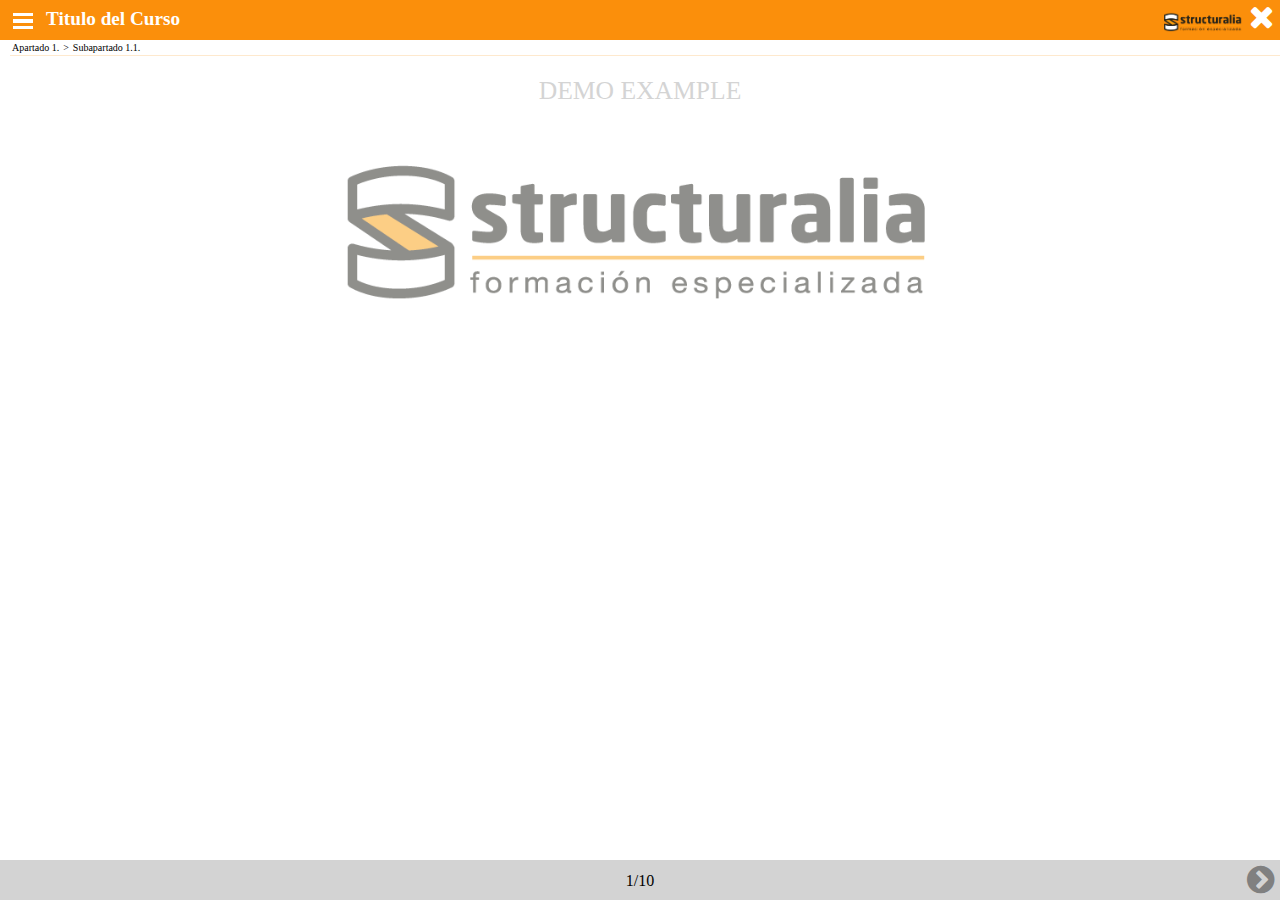
<file: index.html>
<!-- 
	Structuralia Responsive Container  v.1.0.0.
	Update: 06/05/2017
-->

<!DOCTYPE html PUBLIC "-//W3C//DTD XHTML 1.0 Transitional//EN" "http://www.w3.org/TR/xhtml1/DTD/xhtml1-transitional.dtd">
<html xmlns="http://www.w3.org/1999/xhtml">
	<head>
		<title id="main-title"></title>
        <meta http-equiv="Content-Type" content="text/html; charset=utf-8">
        <meta http-equiv="X-UA-Compatible" content="IE=7,8,9,10,11" />
        <meta name="viewport" content="width=device-width, initial-scale=1.0, minimum-scale=1.0, maximum-scale=1.0, user-scalable=no">

        <!-- CSS Styles-->

        <link rel="stylesheet" type="text/css" href="fonts/font-awesome-4.2.0/css/font-awesome.min.css" />
        <link rel="stylesheet" type="text/css" href="css/normalize.css" />
        <link rel="stylesheet" type="text/css" href="css/menu_elastic.css" />
        <link rel="stylesheet" type="text/css" href="css/styles.css" />
        <link rel="stylesheet" type="text/css" href="css/sideMenuStyles.css" />
        <link rel="stylesheet" type="text/css" href="css/hint.css" />
        <link rel="stylesheet" type="text/css" href="css/tools.css" />

        <link rel="stylesheet" type="text/css" href="css/temporal.css" />

        <!-- js -->
        <script src="js/snap.svg-min.js"></script>
        <script src="js/smtModel.js"></script>
        <script src="js/jquery-3.2.1.min.js"></script>
        <script src="js/progressbar.js"></script>
        <script src="js/smt-tools.js"></script>
        <script src="js/traductor.js"></script>

        

	</head>

	<body>
		<div class="container">
			<div class="menu-wrap">
				<nav class="menu">
					<section class="icon-list">
						<a id="demo_1_1p1" href="#"><i class="fa fa-caret-right"></i><span>1. Titulo del punto 1 bastante largo.</span></a>
						<a href="#"><i class="fa fa-caret-right"></i><span>2. Titulo del punto 2 bastante largo.</span></a>
						<a class="subap-a" href="#"><i class="fa fa-caret-right"></i><span >2.1. Titulo del punto 2.1. bastante largo.</span></a>
						<a class="subap-a" href="#"><i class="fa fa-caret-right"></i><span >2.2. Titulo del punto 2.2. bastante largo.</span></a>
						<a class="subap-a" href="#"><i class="fa fa-caret-right"></i><span >2.3. Titulo del punto 2.3. bastante largo.</span></a>
						<a href="#"><i class="fa fa-caret-right"></i><span>3. Titulo del punto 3 bastante largo.</span></a>
					</section>
				</nav>
				<div id="side-menu-tools">
						<div id="smt-documentation" >
							<i class="fa fa-file-text-o " aria-hidden="true" ></i>
						</div  >
						<div id="smt-stats">
							<i class="fa fa-bar-chart" aria-hidden="true"></i>
						</div>
						<div id="smt-help">
							<i class="fa fa-info-circle" aria-hidden="true"></i>
						</div>
					</div>
				<button class="close-button" id="close-button">Close Menu</button>
				<div class="morph-shape" id="morph-shape" data-morph-open="M-1,0h101c0,0,0-1,0,395c0,404,0,405,0,405H-1V0z">
					<svg xmlns="http://www.w3.org/2000/svg" width="100%" height="100%" viewBox="0 0 100 800" preserveAspectRatio="none">
						<path d="M-1,0h101c0,0-97.833,153.603-97.833,396.167C2.167,627.579,100,800,100,800H-1V0z"/>
					</svg>
				</div>
			</div>
			<div id="header-bar">
				<button class="menu-button" id="open-menu-button">Open Menu</button>
				<div id="header-bar-title" >Titulo del Curso</div>
				<button class="fa fa-times fa-2x" id="close-course-button"></button>
				<div id="header-image"></div>
				
			</div>

			<!-- Bread Crumb Container-->
			<section id="breadcrum-container">
				
			</section>
			
			<!--Content Elements -->
			<div class="content-wrap">
				<div id="smt-content" class="content">
				</div>
			</div>
			<!-- /Content Elements -->

		</div>
		<!-- /Container -->

		<!--Footer Elements -->

		<section id = "back_butt" class="back-button-section">
			<div class="back-button-inner">
				<i class="fa fa-undo" aria-hidden="true"></i>
				<div id="back-button"></div>
			</div>
		</section>
		<footer class="footer-bar">
			<button class="fa fa-chevron-circle-left fa-2x" id="left-button"></button>
			<p id="smt-partial-total"></p>
			<button class="fa fa-chevron-circle-right fa-2x" id="right-button"></button>
		</footer>
		<!-- /Footer Elements -->


		<script>
			$( document ).ready(function() {
  				initDemo();
			});
		</script>
		<script src="js/classie.js"></script>
		<script src="js/main3.js"></script>
	</body>
	</html>
</file>
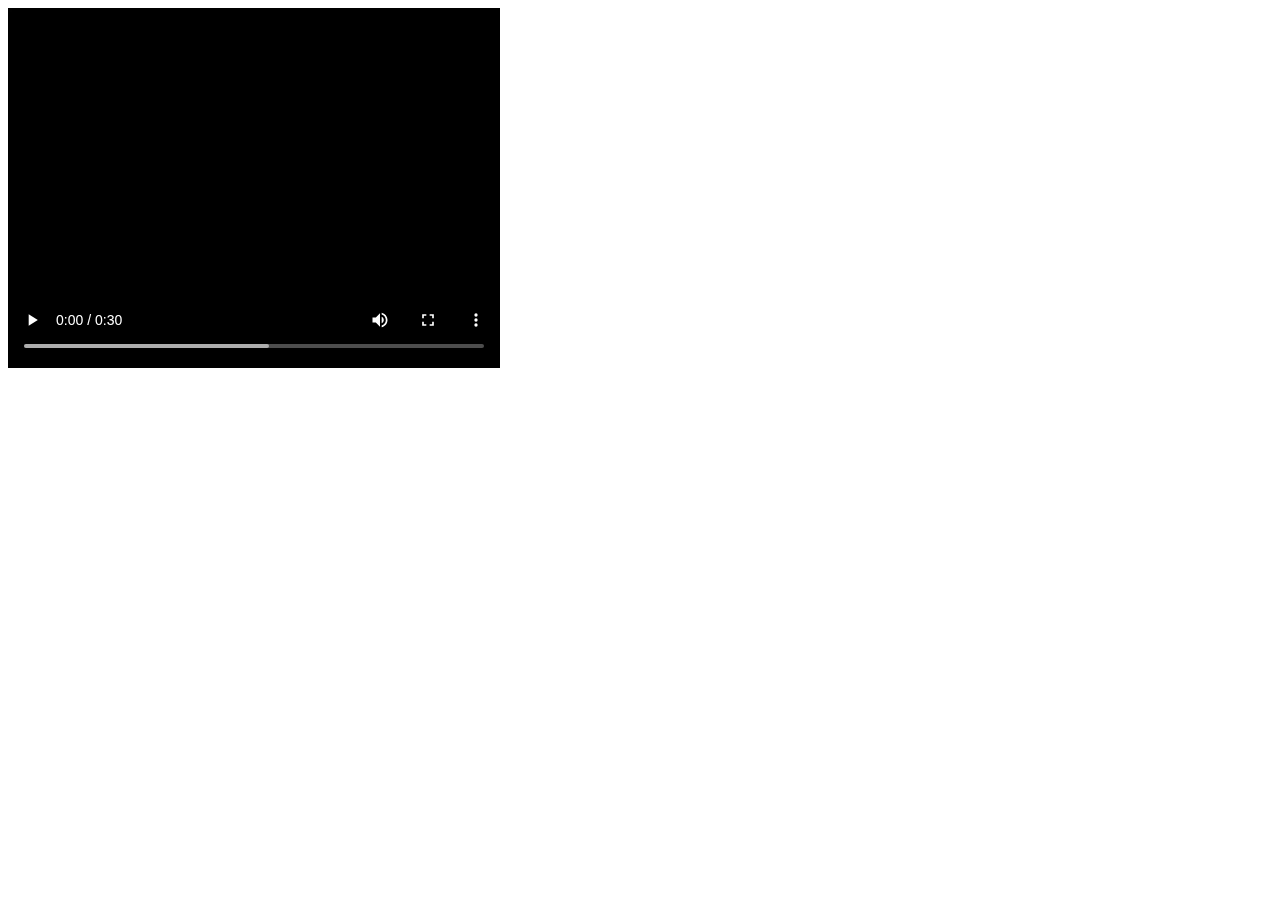
<file: content/tools/help.html>
<!DOCTYPE html>
<html>
<head>
	<title>Help</title>
</head>
<body>
 	<header id = "help_header" class="clearfix"></header>
 	<div id="help_background">
 	<div id="sampleMovie_container">
 		<video id="sampleMovie" preload controls autoplay="autoplay">
 			<source src="/content/video/help.mp4" type='video/mp4; codecs="avc1.42E01E, mp4a.40.2"' />
			<source src="/content/video/help.ogv" type='video/ogg; codecs="theora, vorbis"' />
 			<source src="/content/video/help.webm" type='video/webm; codecs="vp8, vorbis"' />	
		</video>
	</div>
	</div>
 	<script>
		$( document ).ready(function() {
  			initHelp();
		});
	</script>
</body>
</html>
</file>
<file: css/menu_elastic.css>
html, 
body, 
.container, 
.content-wrap {
	overflow: hidden;
	width: 100%;
	height: 100%;
}

.container {
	background: #FFFFFF;
}

.menu-wrap a {
	color: #b8b7ad;
}

.menu-wrap a:hover,
.menu-wrap a:focus {
	color: gray;
	border: none;
}

.content-wrap {
	overflow-y: scroll;
	-webkit-overflow-scrolling: touch;
	-webkit-transition: -webkit-transform 0.3s;
	transition: transform 0.3s;
}

.content {
	position: relative;
	width: 100%;
	height: 100%;
	
}

.content h1{
	margin: 0px;
	padding: 10px 10px 10px 10px;
}

.content::before {
	position: absolute;
	top: 0;
	left: 0;
	z-index: 10;
	width: 100%;
	height: 100%;
	background: rgba(0,0,0,0.3);
	content: '';
	opacity: 0;
	-webkit-transition: opacity 0.3s, -webkit-transform 0s 0.3s;
	transition: opacity 0.3s, transform 0s 0.3s;
	-webkit-transform: translate3d(100%,0,0);
	transform: translate3d(100%,0,0);
}

/* Menu Button */
.menu-button {
	position: fixed;
	z-index: 1000;
	margin: 0.2em;
	padding: 0;
	width: 2em;
	height: 1.8em;
	border: none;
	text-indent: 2.5em;
	font-size: 1.2em;
	color: transparent;
	background: transparent;
}

.menu-button::before {
	position: absolute;
	top: 0.5em;
	right: 0.5em;
	bottom: 0.5em;
	left: 0.5em;
	background: linear-gradient(white 20%, transparent 20%, transparent 40%, white 40%, white 60%, transparent 60%, transparent 80%, white 80%);
	content: '';
}

.menu-button:hover {
	opacity: 0.6;
}

/* Close Button */
.close-button {
	width: 16px;
	height: 16px;
	position: absolute;
	right: 1em;
	top: 1em;
	overflow: hidden;
	text-indent: 16px;
	border: none;
	z-index: 1001;
	background: transparent;
	color: transparent;
}

.close-button::before,
.close-button::after {
	content: '';
	position: absolute;
	width: 2px;
	height: 100%;
	top: 0;
	left: 50%;
	background: #95a5a6;
}

.close-button::before {
	-webkit-transform: rotate(45deg);
	transform: rotate(45deg);
}

.close-button::after {
	-webkit-transform: rotate(-45deg);
	transform: rotate(-45deg);
}

/* Menu */
.menu-wrap {
	position: absolute;
	z-index: 1001;
	width: 300px;
	height: 100%;
	font-size: 1.15em;
	-webkit-transform: translate3d(-300px,0,0);
	transform: translate3d(-300px,0,0);
	-webkit-transition: -webkit-transform 0.3s;
	transition: transform 0.3s;
}

.menu {
	background: #373a47;
	width: calc(100% - 60px);
	height: 100%;
	padding: 2em 1em;

}

.icon-list {
	width: 240px;
	font-family: 'Comfortaa', cursive;
	
}

.icon-list a {
	display: block;
	padding: 0.2em;
	text-decoration: none;
	font-size: 14px;
	transition:all 300ms;
}
.icon-list a:hover {
	color: white;
}

.icon-list a i {
	opacity: 0.5;
}

.icon-list a span {
	margin-left: 10px;
	letter-spacing: 1px;
	font-size: 0.75em;

}

/* Morph Shape */
.morph-shape {
	position: absolute;
	width: 40px;
	height: 100%;
	top: 0;
	right: 0;
	fill: #373a47;
	z-index: 990;
}

/* Shown menu */
.show-menu .menu-wrap {
	-webkit-transform: translate3d(0,0,0);
	transform: translate3d(0,0,0);
}

.show-menu .content-wrap {
	-webkit-transition-delay: 0.1s;
	transition-delay: 0.1s;
	-webkit-transform: translate3d(300px,0,0);
	transform: translate3d(300px,0,0);
}

.show-menu .content::before {
	opacity: 1;
	-webkit-transition: opacity 0.3s;
	transition: opacity 0.3s;
	-webkit-transform: translate3d(0,0,0);
	transform: translate3d(0,0,0);
}
</file>
<file: css/styles.css>
/* Fuentes usadas en el curso */
/* La ruta será fonts/fuenteausar */



/* new clearfix */
.clearfix:after { visibility: hidden; display: block; font-size: 0; content: " "; clear: both; height: 0; }
* html .clearfix { zoom: 1; } /* IE6 */
*:first-child+html .clearfix { zoom: 1; } /* IE7 */

@font-face {
    font-family: 'Comfortaa', cursive;
    src: url(fonts/comfortaa/Comfortaa-Regular.ttf);
}

body {
	-webkit-user-select: none;  /* Chrome all / Safari all */
     -moz-user-select: none;     /* Firefox all */
     -ms-user-select: none;      /* IE 10+ */
      user-select: none;   
      border:none;
}


/* Elementos cabecera del curso */

#header-bar { /* Barra de la cabecera */
	margin: 0px;
	padding: 0px;
	display: block;
	float: left;
	width: 100%;
	height: 2.5em;
	background-color: #fb8f0b;
}

#header-bar-title { /* Titulo de la cabecera */
	position: relative;
	height:auto;
	font-family: 'Comfortaa', cursive;
	display: inline-block;
	font-size: 1.2em;
	font-weight: bold;
	color: white;
	padding: 0.4em;
	margin-left: 2em;
}


#header-image {
	float:right;
	width:80px;
	height: 80%;
	background-repeat: no-repeat;
    background-size: contain;
	background-image:url('../imgs/logo_STR.png');
	border:0;
	text-indent: -999px;
	outline: none;
	margin-top: 12px;
}


#close-course-button { /* Botón cierre de la cabecera */
	background-color: transparent;
	text-decoration: none;
	color: white;
	border: none;
	float: right;
}

#close-course-button:hover {
	color: lightgray;
}


.subap-a {
	margin-left: 20px !important;
}

/* Footer Elements */

.footer-bar {
	position: absolute; 
	bottom: 0px; 
	width: 100%;
	height: 40px;
	background-color: lightgray;
	text-align: center;
}

#left-button { /* Botón cierre de la cabecera */
	background-color: transparent;
	text-decoration: none;
	color: gray;
	border: none;
	float: left;
	padding-top: 4px;
	display: inline-block;
}

#left-button:hover {
	color: #fb8f0b;
}

#right-button { /* Botón cierre de la cabecera */
	background-color: transparent;
	text-decoration: none;
	color: gray;
	border: none;
	float: right;
	padding-top: 4px;
}

#right-button:hover {
	color: #fb8f0b;
}

#smt-partial-total {
	display: inline-block;
	margin: auto 0;
	width: 30px;
	height: 40px;
	font-family: 'Comfortaa', cursive;
	padding-top: 12px;

}

/* BACK BUTTON STYLES*/

.back-button-section{
	width: 100%;
	height: auto;
	position: absolute; 
	bottom: 50px; 

}

.back-button-inner{
	width: 170px;
	height: 20px;
	padding-top: 4px;
	border-radius: 16px;
	font-family: 'Comfortaa', cursive;
	font-size: 12px;
	background-color: #fb8f0b;
	color: white;
	cursor: pointer;
	margin: 0 auto;
	box-shadow: 0px 1px 4px rgba(0, 0, 0, .7);

}
.back-button-inner:hover{
	opacity: 0.8;
}
.back-button-inner i{
	padding-top: 2px;
	text-align: right;
	width: 15%;
	height: auto;
}
.back-button-inner div{
	padding-top: 1px;
	margin-left: 2px;
	float: right;
	text-align: left;
	width: 80%;
	height: auto;
}


/* BREAD CRUMB*/

#breadcrum-container{
	font-family: 'Comfortaa', cursive;
	font-size: 10px;
	display: inline-block;
	width: 100%;
	height: auto;
	margin-left: 10px;
	border-bottom: 1px solid rgba(251, 143, 11, 0.2);
}

#bread-level-sup, #bread-level-inf, #bread-separator {
	cursor: pointer;
	display: inline-block;
	margin: 2px;
}
#bread-level-sup:hover, #bread-level-inf:hover, #bread-separator:hover{
	opacity: 0.5;
}


@media only screen and (min-width: 768px) {

}
</file>
<file: css/sideMenuStyles.css>
/* Botonera inferior menu herramientas */

#side-menu-tools {
	position: absolute; 
	bottom: 0px; 
	width: 100%;
	height: 40px;
	z-index: 1001;
}

#side-menu-tools div{
	float: left;
	height: 40px;
	width: 33%;
	border-top: 1px solid gray;
	border-right: 1px solid gray;
	text-align: center;
	vertical-align: middle;
}

#side-menu-tools i{
	margin-top: 10px;
	cursor: pointer;
	color:gray;
	transition:all 300ms;
}
#side-menu-tools i:hover{
	color:white;
}
</file>
<file: css/hint.css>
/*! Hint.css - v1.3.2 - 2014-05-18
* http://kushagragour.in/lab/hint/
* Copyright (c) 2014 Kushagra Gour; Licensed MIT */

/*-------------------------------------*\
	HINT.css - A CSS tooltip library
\*-------------------------------------*/
/**
 * HINT.css is a tooltip library made in pure CSS.
 *
 * Source: https://github.com/chinchang/hint.css
 * Demo: http://kushagragour.in/lab/hint/
 *
 * Release under The MIT License
 *
 */
/**
 * source: hint-core.scss
 *
 * Defines the basic styling for the tooltip.
 * Each tooltip is made of 2 parts:
 * 	1) body (:after)
 * 	2) arrow (:before)
 *
 * Classes added:
 * 	1) hint
 */
.hint, [data-hint] {
  position: relative;
  display: inline-block;
  /**
   * tooltip arrow
   */
  /**
   * tooltip body
   */ }
  .hint:before, .hint:after, [data-hint]:before, [data-hint]:after {
    position: absolute;
    -webkit-transform: translate3d(0, 0, 0);
    -moz-transform: translate3d(0, 0, 0);
    transform: translate3d(0, 0, 0);
    visibility: hidden;
    opacity: 0;
    z-index: 5000;
    pointer-events: none;
    -webkit-transition: 0.3s ease;
    -moz-transition: 0.3s ease;
    transition: 0.3s ease;
    -webkit-transition-delay: 0ms;
    -moz-transition-delay: 0ms;
    transition-delay: 0ms; }
  .hint:hover:before, .hint:hover:after, .hint:focus:before, .hint:focus:after, [data-hint]:hover:before, [data-hint]:hover:after, [data-hint]:focus:before, [data-hint]:focus:after {
    visibility: visible;
    opacity: 1; }
  .hint:hover:before, .hint:hover:after, [data-hint]:hover:before, [data-hint]:hover:after {
    -webkit-transition-delay: 100ms;
    -moz-transition-delay: 100ms;
    transition-delay: 100ms; }
  .hint:before, [data-hint]:before {
    content: '';
    position: absolute;
    background: transparent;
    border: 6px solid transparent;
    z-index: 6000; }
  .hint:after, [data-hint]:after {
    content: attr(data-hint);
    background: #727171;
    color: white;
    padding: 8px 10px;
	font-size:16px;									/* Tamaño de la fuente */
	font-family: 'PT Sans Narrow', sans-serif;				/* Font family recogida de Google Fonts */	
    font-weight:bold; 							    /* Tipo de letra (bold-regular-italic) */
    text-align:left;						
    line-height: 12px;
    white-space: nowrap;
    box-shadow: 4px 4px 8px rgba(0, 0, 0, 0.3); }

/**
 * source: hint-position.scss
 *
 * Defines the positoning logic for the tooltips.
 *
 * Classes added:
 * 	1) hint--top
 * 	2) hint--bottom
 * 	3) hint--left
 * 	4) hint--right
 */
/**
 * set default color for tooltip arrows
 */
.hint--top:before {
  border-top-color: #727171; }

.hint--bottom:before {
  border-bottom-color: #727171; }

.hint--left:before {
  border-left-color: #727171; }

.hint--right:before {
  border-right-color: #727171; }

/**
 * top tooltip
 */
.hint--top:before {
  margin-bottom: -12px; }
.hint--top:after {
  margin-left: -18px; }
.hint--top:before, .hint--top:after {
  bottom: 100%;
  left: 50%; }
.hint--top:hover:after, .hint--top:hover:before, .hint--top:focus:after, .hint--top:focus:before {
  -webkit-transform: translateY(-8px);
  -moz-transform: translateY(-8px);
  transform: translateY(-8px); }

/**
 * bottom tooltip
 */
.hint--bottom:before {
  margin-top: -12px; }
.hint--bottom:after {
  margin-left: -18px; }
.hint--bottom:before, .hint--bottom:after {
  top: 100%;
  left: 50%; }
.hint--bottom:hover:after, .hint--bottom:hover:before, .hint--bottom:focus:after, .hint--bottom:focus:before {
  -webkit-transform: translateY(8px);
  -moz-transform: translateY(8px);
  transform: translateY(8px); }

/**
 * right tooltip
 */
.hint--right:before {
  margin-left: -12px;
  margin-bottom: -6px; }
.hint--right:after {
  margin-bottom: -14px; }
.hint--right:before, .hint--right:after {
  left: 100%;
  bottom: 50%; }
.hint--right:hover:after, .hint--right:hover:before, .hint--right:focus:after, .hint--right:focus:before {
  -webkit-transform: translateX(8px);
  -moz-transform: translateX(8px);
  transform: translateX(8px); }

/**
 * left tooltip
 */
.hint--left:before {
  margin-right: -12px;
  margin-bottom: -6px; }
.hint--left:after {
  margin-bottom: -14px; }
.hint--left:before, .hint--left:after {
  right: 100%;
  bottom: 50%; }
.hint--left:hover:after, .hint--left:hover:before, .hint--left:focus:after, .hint--left:focus:before {
  -webkit-transform: translateX(-8px);
  -moz-transform: translateX(-8px);
  transform: translateX(-8px); }

/**
 * source: hint-color-types.scss
 *
 * Contains tooltips of various types based on color differences.
 *
 * Classes added:
 * 	1) hint--error
 * 	2) hint--warning
 * 	3) hint--info
 * 	4) hint--success
 *
 */
/**
 * Error
 */
.hint--error:after {
  background-color: #b34e4d;
  text-shadow: 0 -1px 0px #592726; }
.hint--error.hint--top:before {
  border-top-color: #b34e4d; }
.hint--error.hint--bottom:before {
  border-bottom-color: #b34e4d; }
.hint--error.hint--left:before {
  border-left-color: #b34e4d; }
.hint--error.hint--right:before {
  border-right-color: #b34e4d; }

/**
 * Warning
 */
.hint--warning:after {
  background-color: #c09854;
  text-shadow: 0 -1px 0px #6c5328; }
.hint--warning.hint--top:before {
  border-top-color: #c09854; }
.hint--warning.hint--bottom:before {
  border-bottom-color: #c09854; }
.hint--warning.hint--left:before {
  border-left-color: #c09854; }
.hint--warning.hint--right:before {
  border-right-color: #c09854; }

/**
 * Info
 */
.hint--info:after {
  background-color: #3986ac;
  text-shadow: 0 -1px 0px #193b4d; }
.hint--info.hint--top:before {
  border-top-color: #3986ac; }
.hint--info.hint--bottom:before {
  border-bottom-color: #3986ac; }
.hint--info.hint--left:before {
  border-left-color: #3986ac; }
.hint--info.hint--right:before {
  border-right-color: #3986ac; }

/**
 * Success
 */
.hint--success:after {
  background-color: #458746;
  text-shadow: 0 -1px 0px #1a321a; }
.hint--success.hint--top:before {
  border-top-color: #458746; }
.hint--success.hint--bottom:before {
  border-bottom-color: #458746; }
.hint--success.hint--left:before {
  border-left-color: #458746; }
.hint--success.hint--right:before {
  border-right-color: #458746; }

/**
 * source: hint-always.scss
 *
 * Defines a persisted tooltip which shows always.
 *
 * Classes added:
 * 	1) hint--always
 *
 */
.hint--always:after, .hint--always:before {
  opacity: 1;
  visibility: visible; }
.hint--always.hint--top:after, .hint--always.hint--top:before {
  -webkit-transform: translateY(-8px);
  -moz-transform: translateY(-8px);
  transform: translateY(-8px); }
.hint--always.hint--bottom:after, .hint--always.hint--bottom:before {
  -webkit-transform: translateY(8px);
  -moz-transform: translateY(8px);
  transform: translateY(8px); }
.hint--always.hint--left:after, .hint--always.hint--left:before {
  -webkit-transform: translateX(-8px);
  -moz-transform: translateX(-8px);
  transform: translateX(-8px); }
.hint--always.hint--right:after, .hint--always.hint--right:before {
  -webkit-transform: translateX(8px);
  -moz-transform: translateX(8px);
  transform: translateX(8px); }

/**
 * source: hint-rounded.scss
 *
 * Defines rounded corner tooltips.
 *
 * Classes added:
 * 	1) hint--rounded
 *
 */
.hint--rounded:after {
  border-radius: 4px; }

/**
 * source: hint-effects.scss
 *
 * Defines various transition effects for the tooltips.
 *
 * Classes added:
 * 	1) hint--no-animate
 * 	2) hint--bounce
 *
 */
.hint--no-animate:before, .hint--no-animate:after {
  -webkit-transition-duration: 0ms;
  -moz-transition-duration: 0ms;
  transition-duration: 0ms; }

.hint--bounce:before, .hint--bounce:after {
  -webkit-transition: opacity 0.3s ease, visibility 0.3s ease, -webkit-transform 0.3s cubic-bezier(0.71, 1.7, 0.77, 1.24);
  -moz-transition: opacity 0.3s ease, visibility 0.3s ease, -moz-transform 0.3s cubic-bezier(0.71, 1.7, 0.77, 1.24);
  transition: opacity 0.3s ease, visibility 0.3s ease, transform 0.3s cubic-bezier(0.71, 1.7, 0.77, 1.24); }
</file>
<file: css/tools.css>
header {
	font-family: 'Comfortaa', cursive;
	font-size: 1.6em;
	width: 100%;
	height: auto;
	color: darkgray;
	text-align: center;
	padding-top: 20px;
	background-color: white;

}

/* DOCUMENTATION SETTINGS*/

.doc-box {
	width: 90%;
	margin: 10px auto;
	height: auto;
	background-color: #F8F8FF;
	padding: 10px;
	border: 1px solid lightgray;
	border-radius: 10px;
	cursor: pointer;
	transition:all 200ms;
}

.doc-box:hover{
	opacity: 0.8;
	box-shadow: 0px 0px 6px rgba(0,0,0,0.4);
}

.doc-box img {
	float:left;
	width: 50px;
	height: auto;
	margin-left: 5px;
	margin-top: 5px;
}

.doc-box p{
	text-align: justify;
	font-family: 'Comfortaa', cursive;
	font-size: 12px;
	display: inline-block;
	width: 79%;
	height: auto;
	margin-left: 8px;
	margin-top: 8px;
}

/* STATS SETTINGS */

#stats-time-box-percentage {
	float: left;
	width: 50%;
	height: auto;
}


#stats-percentage-circle{
	position:relative;
	width:70%;
	height:100%;
	padding: 0;
    margin: 0 auto;
	font-size:32px;
	font-weight:regular;
	text-align:center;
}
#stats-percentage-text {
	font-size: 12px;
	text-align: center;
	width: 100% !important;
	height: 14px;
}

#percentage_container {
	position:relative;
	width:100%;
	height:100%;
	padding: 0;
    margin: 0 auto;
	text-align:center;
}

#percentage_text {
	margin-top:10px;
	font-size:16px;
	color:gray;
	text-align:center;
}


#stats-time-box-pages {
	float: right;
	width: 50%;
	height: 120px;
}


#stats-pages-circle{
	position:relative;
	width:70%;
	height:100%;
	padding: 0;
    margin: 0 auto;
	font-size:32px;
	font-weight:regular;
	text-align:center;
}
#stats-pages-text {
	font-size: 12px;
	text-align: center;
	width: 100% !important;
	height: 14px;
}

#pages_container {
	position:relative;
	width:100%;
	height:100%;
	padding: 0;
    margin: 0 auto;
	text-align:center;
}

#pages_text {
	margin-top:10px;
	font-size:16px;
	color:gray;
	text-align:center;
}


#stats-user-box {
	font-family: 'Comfortaa', cursive;
	width: 90%;
	margin: 10px auto;
	height: auto;
	background-color: #F8F8FF;
	padding: 10px;
	border: 1px solid lightgray;
	border-radius: 10px;
}

#stats-user-box h4{
	float:left;
	width: 75%;
	padding: 0px;
	margin: 4px;
	margin-left: 10px;
	webkit-user-select: none;  
  -moz-user-select: none;    
  -ms-user-select: none;      
  user-select: none;
}

#stats-user-icon {
	float:left;
	width: 60px;
	height: 60px;
	background: url("../imgs/icon-user-default.png");
	background-repeat: no-repeat;
    background-size: contain;
    border: 0;
	outline: none;
	border-radius: 30px;
	
}

#stats-user {
	color: gray;
}


#stats-timer-box {
	font-size: 12px;
	float: left;
	width: 50%;
	height: auto;
}

#stats-timer-icon{
	width: 15%;
	height: auto;
} 

#stats-timer-group{
	float: right;
	width: 85%;
	height: auto;

}

#stats-timer-total, #stats-timer-actual {
	width: 90%;
	height: auto;
	text-align: center;
	font-size: 16px;
	font-weight: bold;
}


/* HELP CSS */



/* DEMO DELETEME */

#sampleMovie_container {
	width: 100%;
	height: auto;
}

#sampleMovie {
	width: 320px;
	height: auto;
	position: relative;
  	left: 50%;
  	transform: translateX(-50%);
}


@media only screen and (min-width: 768px) {
	.doc-box {
		width: 50%;
	}
	#doc_background {
		position: relative;
	}
	#doc_background:before  {
		content: "";
  		position: absolute;
  		top: 0;
  		bottom: 0;
  		left: 0;
  		right: 0;
		background-image: url("/content/imgs/doc_background.jpg");
   		height: 100%; 
        background-position: center;
        background-repeat: no-repeat;
        background-size: cover;
        opacity: 0.1;
	}

	#stats-user-box {
		max-width: 500px;
	}
	#stats_background {
		position: relative;
		width: 100%;
		height: 90%;
	}
	#stats_background:before  {
		content: "";
  		position: absolute;
  		top: 0;
  		bottom: 0;
  		left: 0;
  		right: 0;
		background-image: url("/content/imgs/stats_background.jpg");
   		height: 100%; 
        background-position: center;
        background-repeat: no-repeat;
        background-size: cover;
        opacity: 0.1;
	}

	#stats-user-box h4{
		margin-top: 20px;
		display: inline-block;
		
	}
	#stats-user {
		width:15% !important;
	}
	#stats-username {
		width: 65% !important;
	}
	#stats-timer-icon{
		width: 10%;
	}
	#stats-time-box-percentage {
		max-width: 300px;
	}
	#stats-time-box-pages {
		max-width: 300px;
	}
	#stats-timer-actual-title,  #stats-timer-total-title{
		float: left;
		width: 70%;
		font-size: 12px;
		margin-top: 4px;
		margin-left: -10px;
		text-align: center;
	}
	#stats-timer-actual, #stats-timer-total {

		text-align: left;
		float: right;
		width: 29%;
		margin-top: 2px;
		margin-right: 12px;

	}
	#sampleMovie {
		width: 640px;
	}

	#help_background {
		position: relative;
		width: 100%;
		height: 90%;
	}
	#help_background:before  {
		content: "";
  		position: absolute;
  		top: 0;
  		bottom: 0;
  		left: 0;
  		right: 0;
		background-image: url("/content/imgs/help_background.jpg");
   		height: 100%; 
        background-position: center;
        background-repeat: no-repeat;
        background-size: cover;
        opacity: 0.1;
	}
}
</file>
<file: css/temporal.css>
#temp_header {
	font-family: 'Comfortaa', cursive;
}

.temp_logo {
	width: 90%;
	max-width: 600px;
	height: auto;
	position: relative;
  	left: 50%;
  	transform: translateX(-50%);
  	margin-top: 50px;

}
</file>
